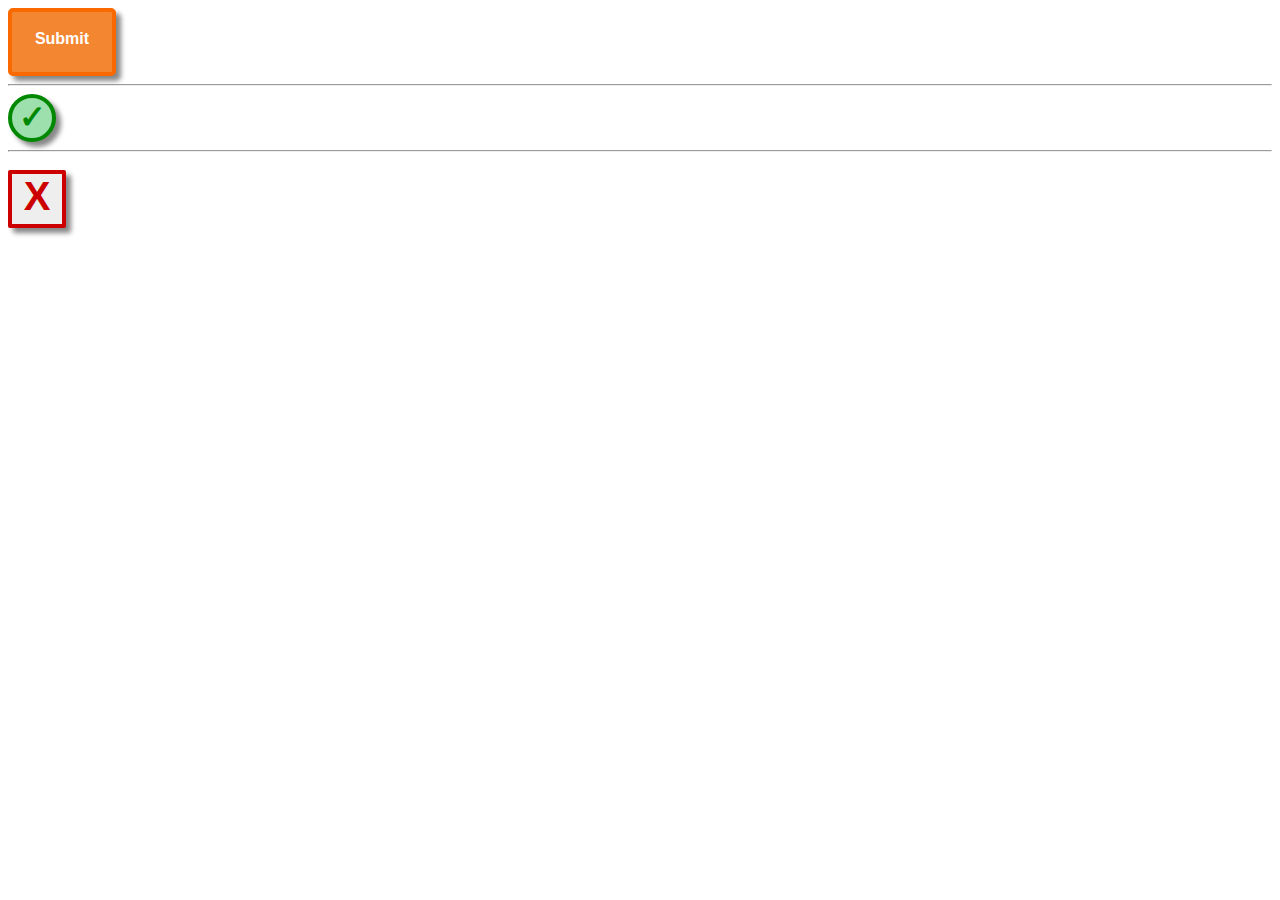
<file: index.html>
<!DOCTYPE html>
<html lang="en">
<head>
    <meta charset="UTF-8">
    <meta name="viewport" content="width=device-width, initial-scale=1.0">
    <meta http-equiv="X-UA-Compatible" content="ie=edge">
    <link rel='stylesheet' type='text/css'href='stylesheet.css' />
    <title>Button Practice</title>
</head>
<body>
    <div id="orange"><br />Submit</div>
    <hr />
    <div id="green">✓</div>
    <hr />
    <div id="red">X</div>
    
</body>
</html>
</file>
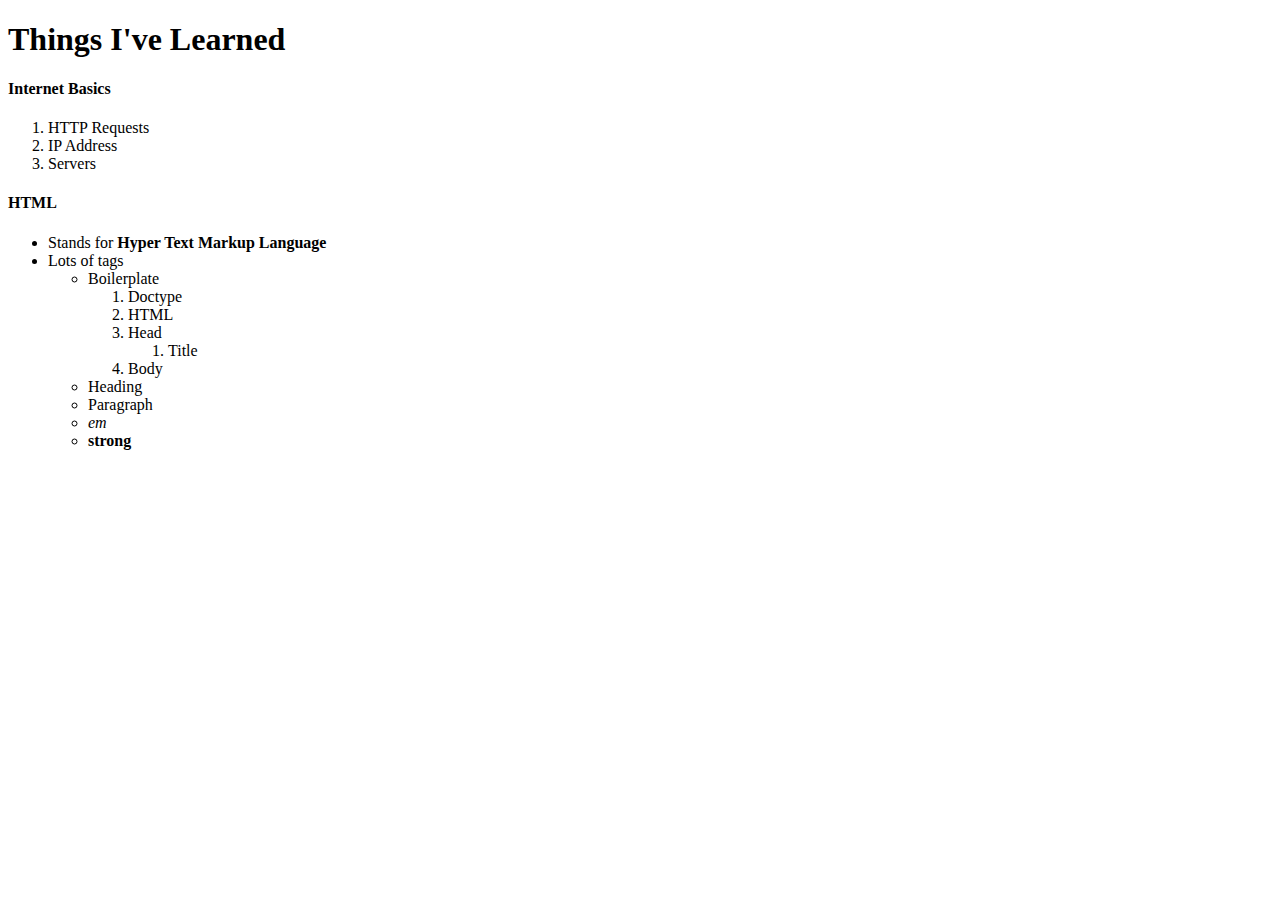
<file: html1.html>
<!DOCTYPE html>
<html lang="en">
<head>
    <meta charset="UTF-8">
    <meta name="viewport" content="width=device-width, initial-scale=1.0">
    <meta http-equiv="X-UA-Compatible" content="ie=edge">
    <title>Things I've Learned</title>
</head>
<body>
   <h1>Things I've Learned</h1>
   <h4>Internet Basics</h4>
   <ol>
       <li>HTTP Requests</li>
       <li>IP Address</li>
       <li>Servers</li>
    </ol>
    <h4>HTML</h4>
    <ul>
        <li>Stands for <strong>Hyper Text Markup Language</strong></li>
        <li>Lots of tags
            <ul>
                <li>Boilerplate
                    <ol>
                        <li>Doctype</li>
                        <li>HTML</li>
                        <li>Head
                            <ol>
                                <li>Title</li>
                            </ol>
                        </li>
                        <li>Body</li>
                    </ol>
                </li>
                <li>Heading</li>
                <li>Paragraph</li>
                <li><em>em</em></li>
                <li><strong>strong</strong></li>
            </ul>
        </li>
    </ul>

</body>
</html>
</file>
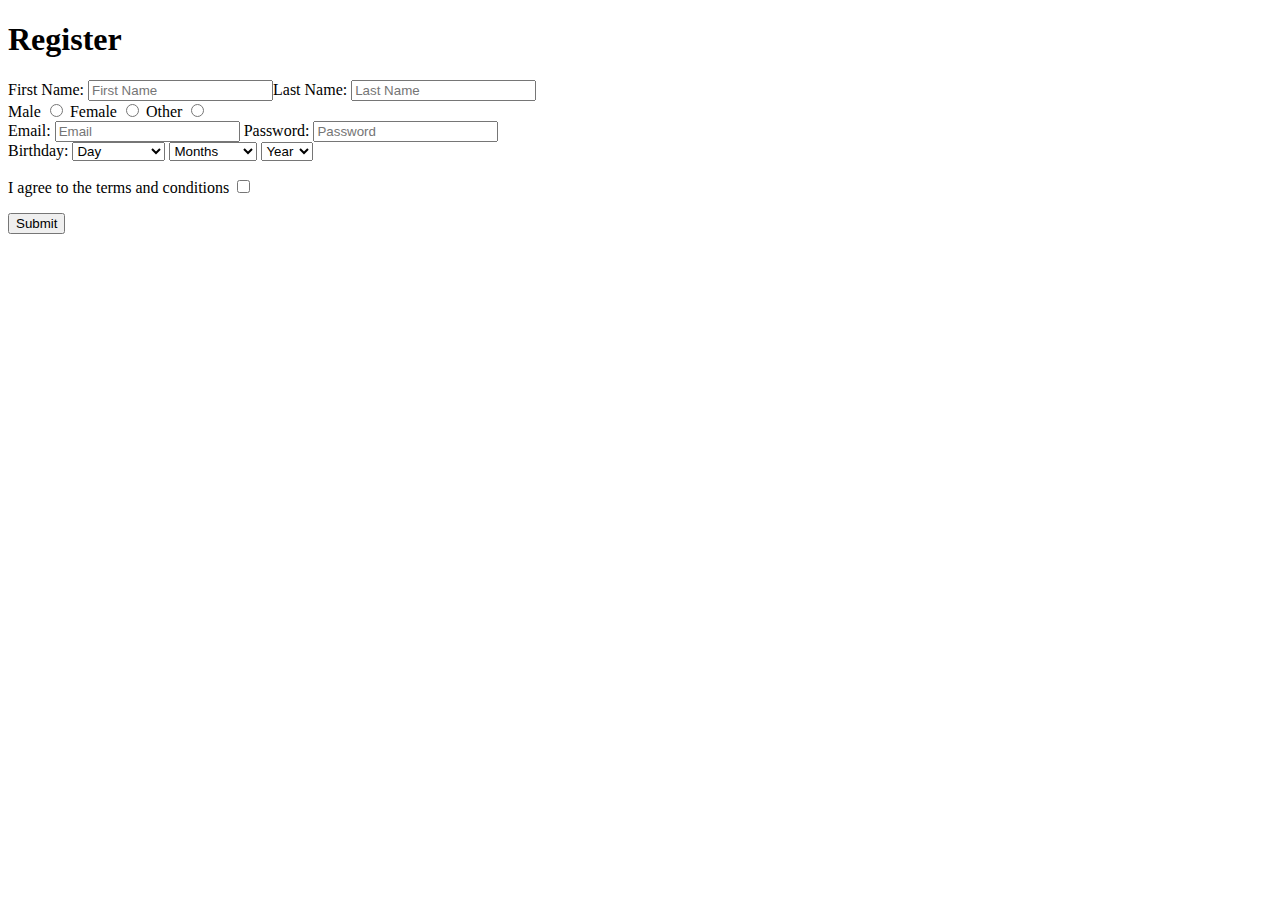
<file: html2-1.html>
<!DOCTYPE html>
<html lang="en">
<head>
    <meta charset="UTF-8">
    <meta name="viewport" content="width=device-width, initial-scale=1.0">
    <meta http-equiv="X-UA-Compatible" content="ie=edge">
    <title>Forms Excercise</title>
</head>
<body>
  <h1>Register</h1>
  <form action="">
      <label for="First Name">First Name:</label>
      <input id ="First Name" type="text" placeholder="First Name" required

    <label for="Last Name">Last Name:</label>
    <input id="Last Name" type="text" placeholder="Last Name" required>
    <br>
   
            <label for="Gender">Male</label>
            <input type="radio" name="gender" value="male">
            


            <label for="Gender">Female</label>
            <input type="radio" name="gender" value="female">


            <label for="Gender">Other</label>
            <input type="radio" name="gender" value="other">


            <br>
            <label for="Email">Email:</label>
            <input type="email" placeholder="Email" required>

            <label for="Email">Password:</label>
            <input type="password" placeholder="Password" required>

            <br>
            <label for="Birthday">Birthday:</label>
       
            <span>
                <label for="day"></label>
                <select id="day" name="day">
                    <option selected>Day</option>
                    <option>Monday</option>
                    <option>Tuesday</option>
                    <option>Wednesday</option>
                    <option>Thirsday</option>
                    <option>Friday</option>
                    <option>Saturday</option>
                    <option>Sunday</option>
                </select>
            </span>
            <span>
                <label for="month"></label>
                <select id="month" name="month">
                    <option selected>Months</option>
                    <option>Jaunary</option>
                    <option>February</option>
                    <option>March</option>
                    <option>April</option>
                    <option>May</option>
                    <option>June</option>
                    <option>July</option>
                    <option>August</option>
                    <option>September</option>
                    <option>October</option>
                    <option>November</option>
                    <option>December</option>
                </select>
            </span>
            <span>
                <label for="year"></label>
                <select id="year" name="year">
                    <option selected>Year</option>
                    <option>2017</option>
                    <option>2018</option>
                    <option>2019</option>
                    <option>2010</option>
                    <option>2021</option>
                    <option>2022</option>
                    
                </select>
            </span>
            <p>I agree to the terms and conditions <input type="checkbox"> </p>
            <input type="Submit">
       
    
   
    </form>
      
</body>
</html>
</file>
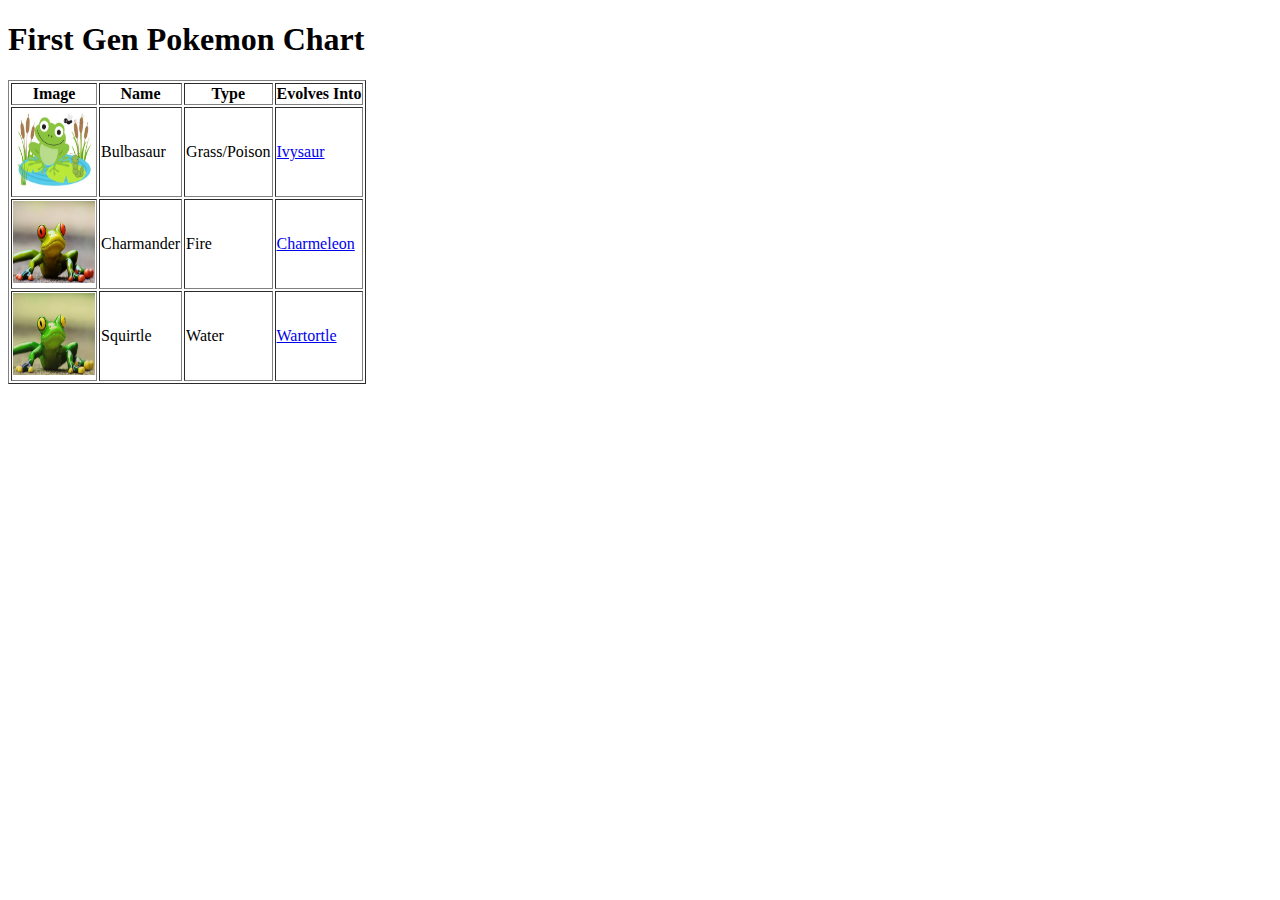
<file: html2.html>
<!DOCTYPE html>
<html lang="en">
<head>
    <meta charset="UTF-8">
    <meta name="viewport" content="width=device-width, initial-scale=1.0">
    <meta http-equiv="X-UA-Compatible" content="ie=edge">
    <title>Pokeman Chart</title>
</head>
<body>
    <h1>First Gen Pokemon Chart</h1>
   <table border="1">
       <thead>
           <tr>
               <th>Image</th>
               <th>Name</th>
               <th>Type</th>
               <th>Evolves Into</th>
           </tr>
       </thead>
       <tbody>
           <tr>
               <td><img src="1.jpeg" alt="frog1 face" height="82" width="82"></td>
               <td>Bulbasaur</td>
               <td>Grass/Poison</td>
               <td><a href="#">Ivysaur</a></td>
           </tr>
           <tr>
               <td><img src="2.jpeg" alt="frog2 face" height="82" width="82"></td>
               <td>Charmander</td>
               <td>Fire</td>
               <td><a href="#">Charmeleon</a></td>
           </tr>
           <tr>
               <td><img src="3.jpeg" alt="frog3 face" height="82" width="82"></td>
               <td>Squirtle</td>
               <td>Water</td>
               <td><a href="#">Wartortle</a></td>
           </tr>
       </tbody>
       </table> 
</body>
</html>
</file>
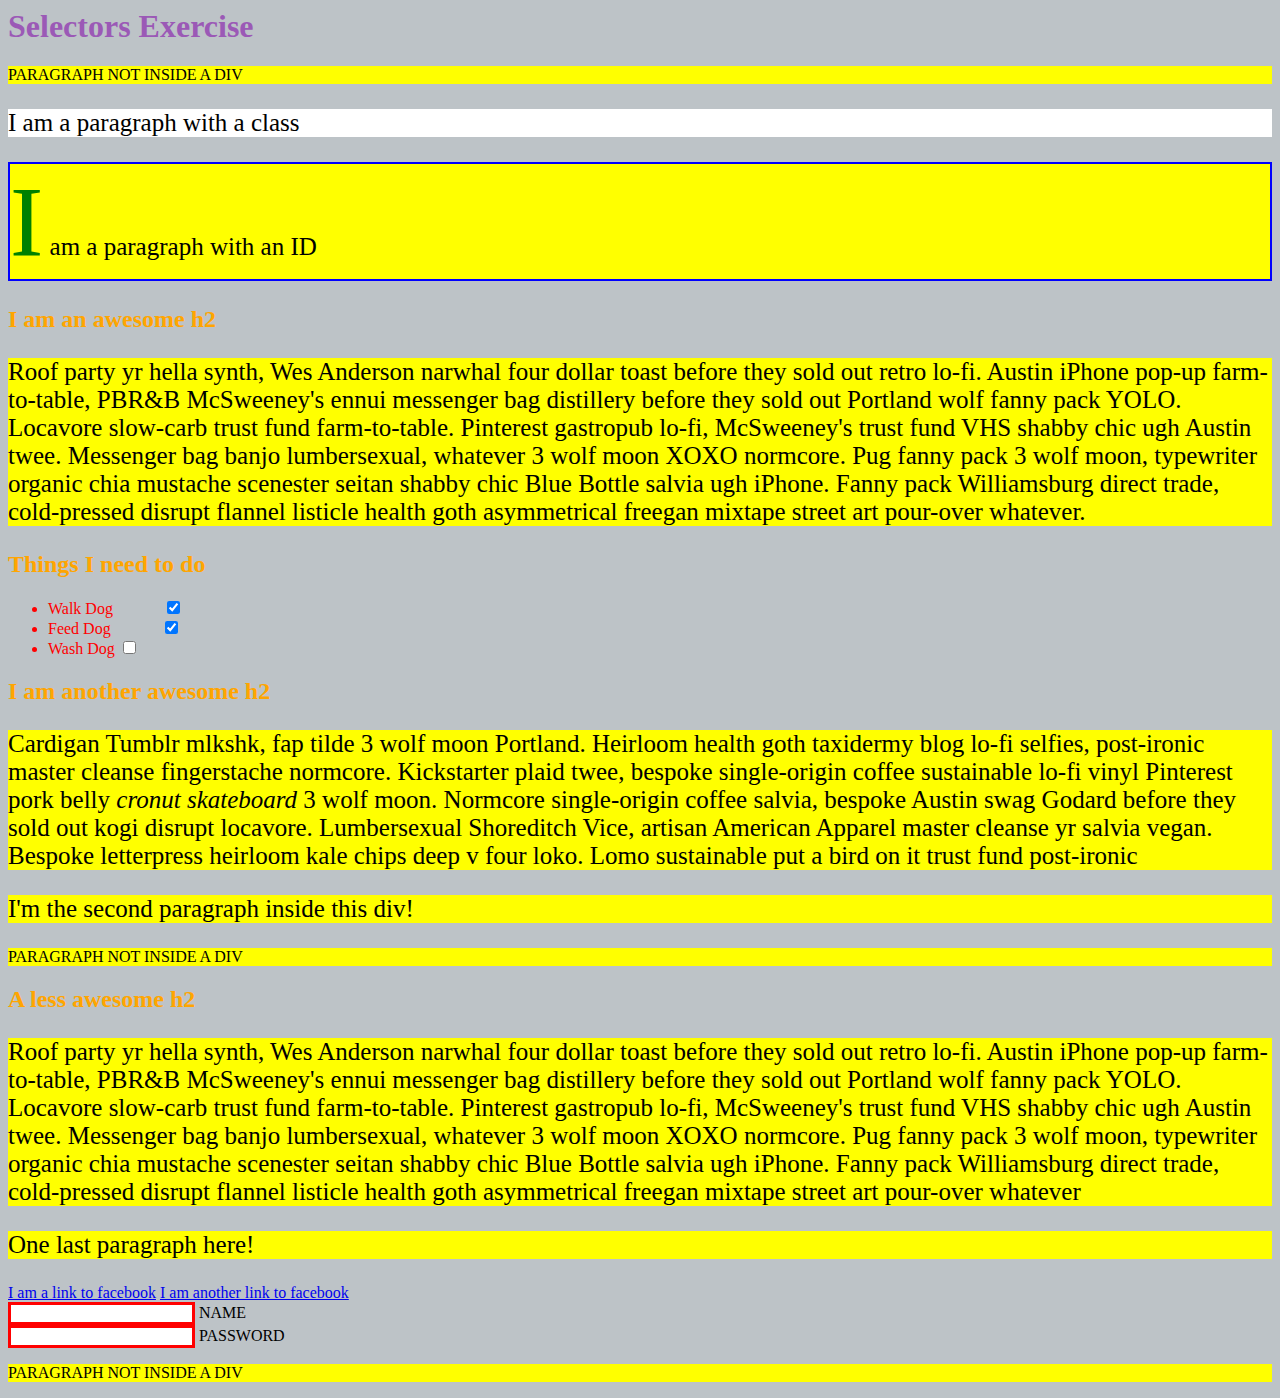
<file: Selector_Exercise_Starter/selectorsExercise.html>
<html>
<head>
  <meta charset="UTF-8">
  <title>Selectors Exercise</title>
  <link rel="stylesheet" type="text/css" href="selectors.css">
</head>
<body>
  <h1>Selectors Exercise</h1>

<p>PARAGRAPH NOT INSIDE A DIV</p>

<div>
  <p class="hello">I am a paragraph with a class</p>
  <p id="special">I am a paragraph with an ID</p>

  <h2>I am an awesome h2</h2>
  
  
  <p>Roof party yr hella synth, Wes Anderson narwhal four dollar toast before they sold out retro lo-fi. Austin iPhone pop-up farm-to-table, PBR&B McSweeney's ennui messenger bag distillery before they sold out Portland wolf fanny pack YOLO. Locavore slow-carb trust fund farm-to-table. Pinterest gastropub lo-fi, McSweeney's trust fund VHS shabby chic ugh Austin twee. Messenger bag banjo lumbersexual, whatever 3 wolf moon XOXO normcore. Pug fanny pack 3 wolf moon, typewriter organic chia mustache scenester seitan shabby chic Blue Bottle salvia ugh iPhone. Fanny pack Williamsburg direct trade, cold-pressed disrupt flannel listicle health goth asymmetrical freegan mixtape street art pour-over whatever.</p>

</div>

<div>
  <h2>Things I need to do</h2>

  <ul>
    <li>Walk Dog <input type="checkbox" checked> </li>
    <li>Feed Dog <input type="checkbox" checked> </li>
    <li>Wash Dog <input type="checkbox"></li>
  </ul>
</div>

<div>
  <h2>I am another awesome h2</h2>

  <p>Cardigan Tumblr mlkshk, fap tilde 3 wolf moon Portland. Heirloom health goth taxidermy blog lo-fi selfies, post-ironic master cleanse fingerstache normcore. Kickstarter plaid twee, bespoke single-origin coffee sustainable lo-fi vinyl Pinterest pork belly <em>cronut skateboard</em> 3 wolf moon. Normcore single-origin coffee salvia, bespoke Austin swag Godard before they sold out kogi disrupt locavore. Lumbersexual Shoreditch Vice, artisan American Apparel master cleanse yr salvia vegan. Bespoke letterpress heirloom kale chips deep v four loko. Lomo sustainable put a bird on it trust fund post-ironic</p>

  <p>I'm the second paragraph inside this div!</p>
</div>

<p>PARAGRAPH NOT INSIDE A DIV</p>


<div>
  <h2>A less awesome h2</h2>

  <p>Roof party yr hella synth, Wes Anderson narwhal four dollar toast before they sold out retro lo-fi. Austin iPhone pop-up farm-to-table, PBR&B McSweeney's ennui messenger bag distillery before they sold out Portland wolf fanny pack YOLO. Locavore slow-carb trust fund farm-to-table. Pinterest gastropub lo-fi, McSweeney's trust fund VHS shabby chic ugh Austin twee. Messenger bag banjo lumbersexual, whatever 3 wolf moon XOXO normcore. Pug fanny pack 3 wolf moon, typewriter organic chia mustache scenester seitan shabby chic Blue Bottle salvia ugh iPhone. Fanny pack Williamsburg direct trade, cold-pressed disrupt flannel listicle health goth asymmetrical freegan mixtape street art pour-over whatever</p>

  <p>One last paragraph here!</p>

  <a href="http://www.facebook.com">I am a link to facebook</a>
  <a href="http://www.facebook.com">I am another link to facebook</a>
  <br>

  <input type="text" name="name" /><label> Name</label><br/>
  <input type="password" name="password" /><label> Password</label><br/>

</div>

<p>PARAGRAPH NOT INSIDE A DIV</p>

</body>
</html>
</file>
<file: stylesheet.css>
#orange{
    width: 100px;
    height: 60px;
    background-color: #F38630;
    color: #FFFFFF;
    border-radius: 5px;
    border: 4px solid #FA6900;
    font-family: Verdana, Arial, Sans-Serif;
    font-size: 1em;
    font-weight: bold;
    text-align: center;
    box-shadow: 5px 5px 5px #888;
    display: inline-block;
    margin-right: 20px;
}

#green{
    width: 40px;
    height: 40px;
    border-radius: 100%;
    background-color:  #9DE0AD;
    color: #008800;
    text-align: center;
    font-weight: bold;
    font-size: 2em;
    border: 4px solid #008800;
    box-shadow: 5px 5px 5px #888;
    display: inline-block;
    margin-right: 20px;
}
#red{
    width: 50px;
    height: 50px;
    background-color: #eeeeee;
    color: #CC0000;
    border-radius: 2px;
    border: 4px solid #CC0000;
    font-family:Verdana, Geneva, Tahoma, sans-serif;
    font-weight: bold;
    font-size: 2.5em;
    text-align: center;
    box-shadow: 5px 5px 5px #888;
    display: inline-block;
    position: relative;
    top: 10px;
    margin-right: 20px;  
}
</file>
<file: Selector_Exercise_Starter/selectors.css>
/* Style the HTML elements according to the following instructions. 
DO NOT ALTER THE EXISTING HTML TO DO THIS.  WRITE ONLY CSS!

/* Give the <body> element a background of #bdc3c7*/

body{
    background: #bdc3c7; 
}
/* Make the <h1> element #9b59b6*/
h1{
    color: #9b59b6;
}

/* Make all <h2> elements orange */

h2{
    color: orange;
}
/* Make all <li> elements blue(pick your own hexadecimal blue)*/ 

li{
    color:#ff0000;
}
/*Change the background on every paragraph to be yellow*/

p{
    background: yellow;
}
/*Make all inputs have a 3px red border*/
input{
    border: 3px red solid;
}

/* Give everything with the class 'hello' a white background*/

.hello{
    background: white;
}
/* Give the element with id 'special' a 2px solid blue border(pick your own rgb blue)*/

#special{
    border: 2px solid #0000ff;
}
/*Make all the <p>'s that are nested inside of divs 25px font(font-size: 25px)*/
div p{
    font-size: 25px;
}

/*Make only inputs with type 'text' have a gray background*/
input[text]{
    background: gray;
}

/* Give both <p>'s inside the 3rd <div> a pink background*/
div p[3]{
    background: pink;
}

/* Give the 2nd <p> inside the 3rd <div> a 5px white border*/
div p[2]{
    border: 5px white solid;
}

/* Make the <em> in the 3rd <div> element white and 20px font(font-size:20px)*/
div em[3]{
    color: white;
    font-size: 20px;
}


/*BONUS CHALLENGES*/
/*You may need to research some other selectors and properties*/

/*Make all "checked" checkboxes have a left margin of 50px(margin-left: 50px)*/
input:checked{
    margin-left: 50px;
}

/* Make the <label> elements all UPPERCASE without changing the HTML(definitely look this one up*/

label{
    text-transform: uppercase;
}
/*Make the first letter of the element with id 'special' green and 100px font size(font-size: 100)*/
#special::first-letter{
    color: green;
    font-size: 100px;
} 

/*Make the <h1> element's color change to blue when hovered over */
h1:hover{
    color: blue;
}

/*Make the <a> element's that have been visited gray */

a:visited {
    color: gray;
}
</file>
